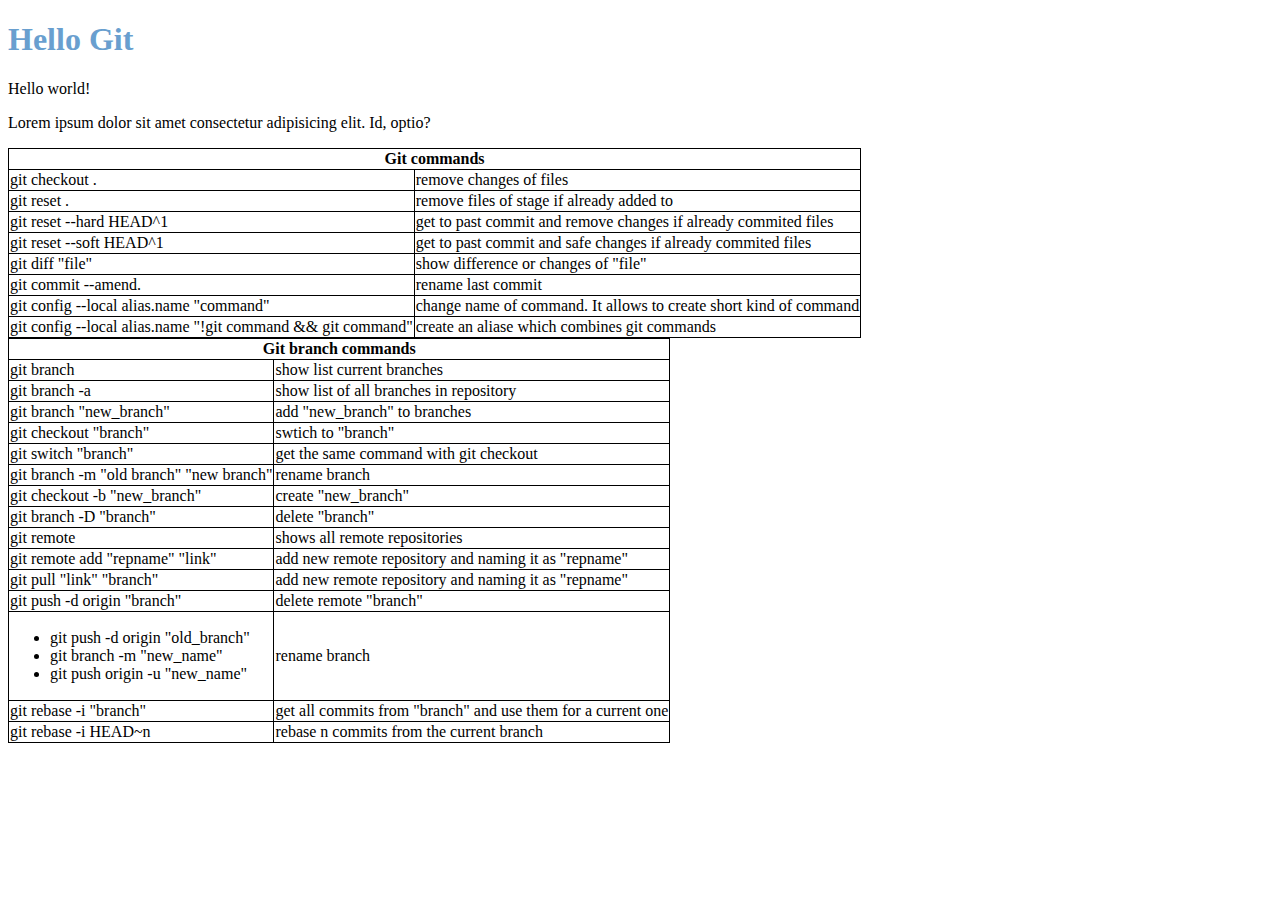
<file: index.html>
<!DOCTYPE html>
<html lang="en">
<head>
    <meta charset="UTF-8">
    <meta http-equiv="X-UA-Compatible" content="IE=edge">
    <meta name="viewport" content="width=device-width, initial-scale=1.0">
    <link rel="stylesheet" href="css.css">
    <title>Document</title>
</head>
<body>
    <h1>Hello Git</h1>
    <p>Hello world!</p>
    <p>Lorem ipsum dolor sit amet consectetur adipisicing elit. Id, optio?</p>
    <script src="script.js"></script>
    <table>
        <th colspan="2">Git commands</th>
        <tr>
            <td>git checkout .</td>
            <td>remove changes of files</td>
        </tr>
        <tr>
            <td>git reset .</td>
            <td>remove files of stage if already added to</td>
        </tr>
        <tr>
            <td>git reset --hard HEAD^1</td>
            <td>get to past commit and remove changes if already commited files</td>
        </tr>
        <tr>
            <td>git reset --soft HEAD^1</td>
            <td>get to past commit and safe changes if already commited files</td>
        </tr>
        <tr>
            <td>git diff "file"</td>
            <td>show difference or changes of "file"</td>
        </tr>
        <tr>
            <td>git commit --amend.</td>
            <td>rename last commit</td>
        </tr>
        <tr>
            <td>git config --local alias.name "command"</td>
            <td>change name of command. It allows to create short kind of command</td>
        </tr>
        <tr>
            <td>git config --local alias.name "!git command && git command"</td>
            <td>create an aliase which combines git commands </td>
        </tr>
    </table>
    <table>
        <th colspan="2">Git branch commands</th>
        <tr>
            <td>git branch</td>
            <td>show list current branches</td>
        </tr>
        <tr>
            <td>git branch -a</td>
            <td>show list of all branches in repository</td>
        </tr>
        <tr>
            <td>git branch "new_branch"</td>
            <td>add "new_branch" to branches</td>
        </tr>
        <tr>
            <td>git checkout "branch"</td>
            <td>swtich to "branch"</td>
        </tr>
        <tr>
            <td>git switch "branch"</td>
            <td>get the same command with git checkout</td>
        </tr>
        <tr>
            <td>git branch -m "old branch" "new branch"</td>
            <td>rename branch</td>
        </tr>
        <tr>
            <td>git checkout -b "new_branch"</td>
            <td>create "new_branch"</td>
        </tr>
        <tr>
            <td>git branch -D "branch"</td>
            <td>delete "branch"</td>
        </tr>
        <tr>
            <td>git remote</td>
            <td>shows all remote repositories</td>
        </tr>
        <tr>
            <td>git remote add "repname" "link"</td>
            <td>add new remote repository and naming it as "repname"</td>
        </tr>
        <tr>
            <td>git pull "link" "branch"</td>
            <td>add new remote repository and naming it as "repname"</td>
        </tr>
        <tr>
            <td>git push -d origin "branch"</td>
            <td>delete remote "branch"</td>
        </tr>
        <tr>
            <td>
                <ul>
                    <li>git push -d origin "old_branch"</li>
                    <li>git branch -m "new_name"</li>
                    <li>git push origin -u "new_name"</li>
                </ul>
            </td>
            <td>rename branch</td>
        </tr>
        <tr>
          <td>git rebase -i "branch"</td>
          <td>get all commits from "branch" and use them for a current one</td>
        </tr>
        <tr>
          <td>git rebase -i HEAD~n</td>
          <td>rebase n commits from the current branch</td>
        </tr>
    </table>
</body>
</html>
</file>
<file: css.css>
body{
    margin: 0, auto;
}
h1 {
    color:rgb(105, 159, 207);
    font-size: 32;
}
table, th, td{
    border: 1px solid black;
    border-collapse: collapse;
}
</file>
